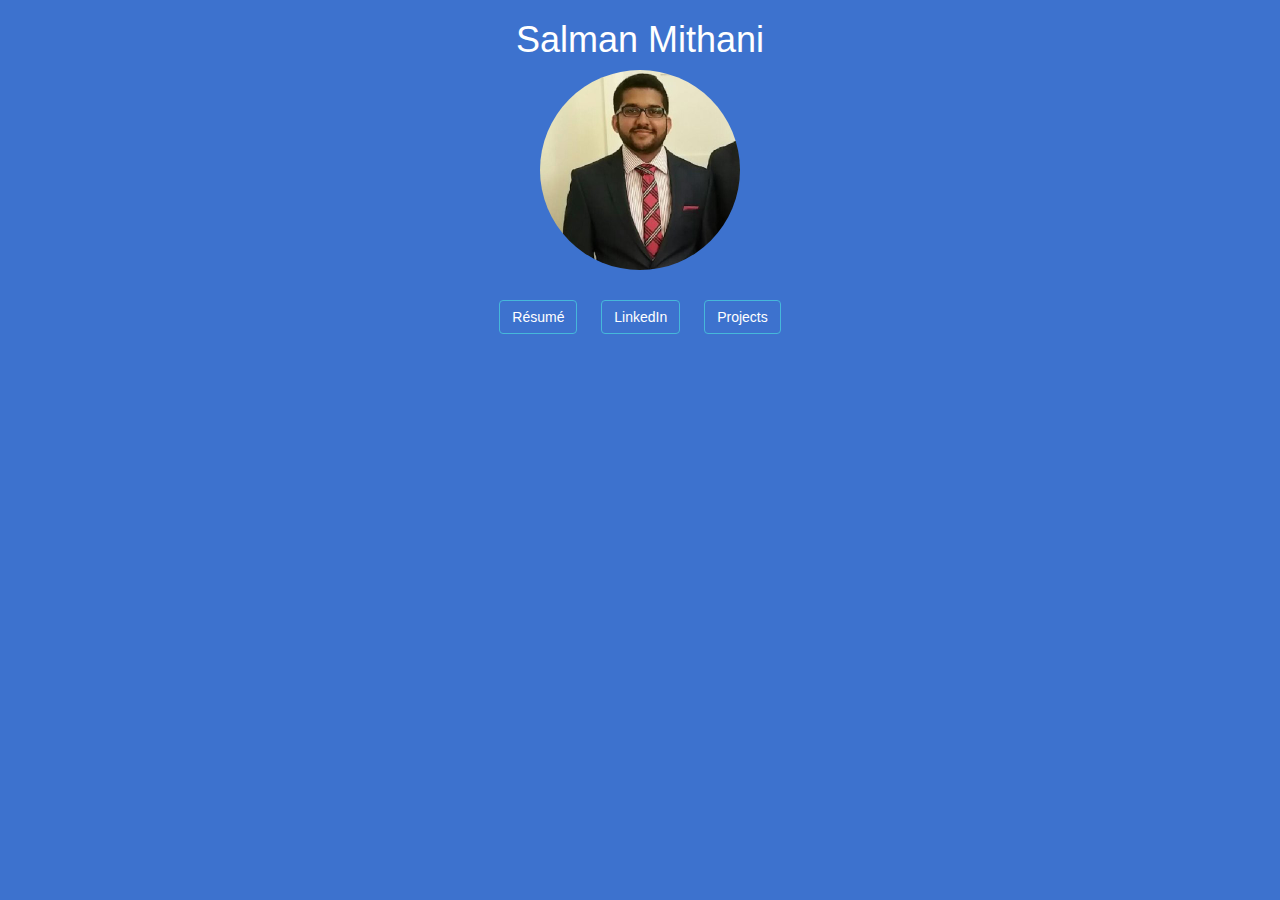
<file: index.html>
</!DOCTYPE html>
<html lang="en-US">

<head>
	<title>Salman Mithani</title>
	<meta name="viewport" content="width=device-width, initial-scale=1.0, minimum-scale=1.0, maximum-scale=1.0, user-scalable=no">
	<meta charset="utf-8"> 
	<meta name="description" content="Salman Mithani's Personal Website">
	<meta name="keywords" content="salman mithani, salman, salman mithani resume, salman mithani tamu">
	<meta name="author" content="Salman Mithani">

	<link rel="shortcut icon" href="docs/favicon.ico" type="image/x-icon">
	<link rel="icon" href="docs/favicon.ico" type="image/x-icon">

	<!-- Animations stylesheet -->
	<link rel="stylesheet" href="css/animate.css">

	<!-- Latest compiled and minified CSS -->
	<link rel="stylesheet" href="https://maxcdn.bootstrapcdn.com/bootstrap/3.3.7/css/bootstrap.min.css">

	<!-- jQuery library -->
	<script src="https://ajax.googleapis.com/ajax/libs/jquery/3.1.1/jquery.min.js"></script>

	<!-- Latest compiled JavaScript -->
	<script src="https://maxcdn.bootstrapcdn.com/bootstrap/3.3.7/js/bootstrap.min.js"></script>

	<!--miscellaneous styling -->
	<link rel="stylesheet" href="css/style.css">

	<!-- Script for Google Analytics -->
	<script>
	  (function(i,s,o,g,r,a,m){i['GoogleAnalyticsObject']=r;i[r]=i[r]||function(){
	  (i[r].q=i[r].q||[]).push(arguments)},i[r].l=1*new Date();a=s.createElement(o),
	  m=s.getElementsByTagName(o)[0];a.async=1;a.src=g;m.parentNode.insertBefore(a,m)
	  })(window,document,'script','https://www.google-analytics.com/analytics.js','ga');

	  ga('create', 'UA-92412639-1', 'auto');
	  ga('send', 'pageview');

	</script>

</head>

<body style="background: #3D72CE" class = "animated fadeInLeftBig">
	<h1 align="center" style="color: white">Salman Mithani</h1>
	<div align="center">
		<img src="docs/pic.jpg" class="img-circle" width="200" height="200">
	</div>
	<br>
	<div align="center" style="color: white">
		<a href="docs/SalmanMithaniResume.pdf" style="margin: 10px" class="btn btn-info" target="_blank">Résumé</a>
		<a href="https://www.linkedin.com/in/salman-mithani" style="margin: 10px" class="btn btn-info" target="_blank">LinkedIn</a>
		<a href="https://github.com/salman0907" style="margin: 10px" class="btn btn-info" target="_blank">Projects</a>
		<!-- <h2>About Me</h2>
		<p>I am a Computer Engineering student at Texas A&amp;M University.</p> -->
	</div>

</body>

</html>
</file>
<file: css/style.css>
a:link {
	    color: white;
	    background-color: transparent;
	    text-decoration: none;
}
a:visited {
	    color: white;
	    background-color: transparent;
	    text-decoration: none;
}
a:hover {
	    color: red;
	    background-color: transparent;
	    text-decoration: underline;
}
a:active {
	    color: yellow;
	    background-color: transparent;
	    text-decoration: underline;
}

p {
	padding-right: 8cm;
	padding-left: 8cm;
}
</file>
